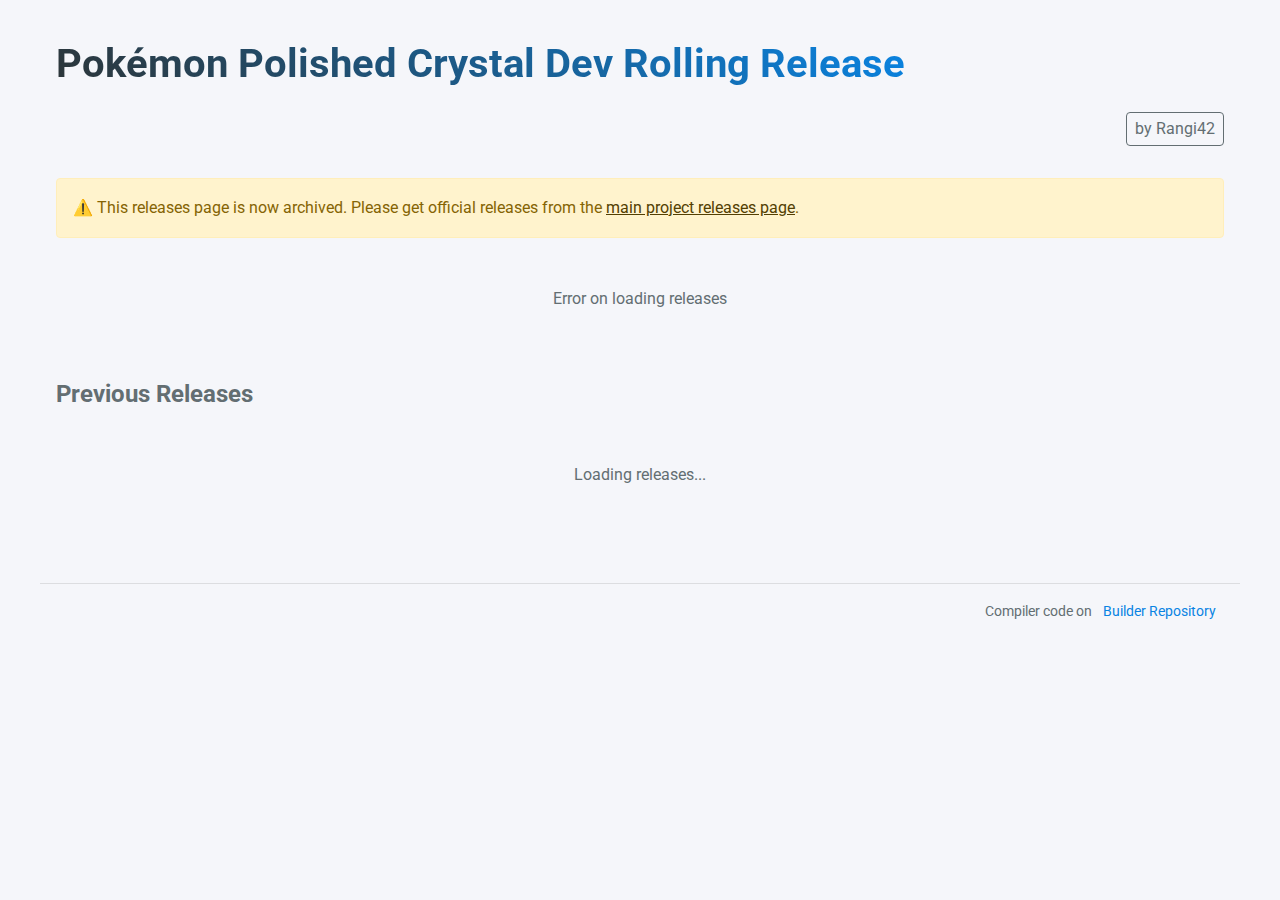
<file: index.html>
<!DOCTYPE html>
<html lang="pt-BR">
<head>
    <meta charset="UTF-8">
    <meta name="viewport" content="width=device-width, initial-scale=1.0">
    <title>Pokémon Polished Crystal Dev Rolling Release</title>
    <link rel="icon" href="https://avatars.githubusercontent.com/u/35663410?s=48&v=4" type="image/x-icon">

    <!-- Open Graph  -->
    <meta property="og:site_name" content="Pokémon Polished Crystal  Releases">
    <meta property="og:title" content="Pokémon Polished Crystal  Releases">
    <meta property="og:description" content="auto builder to Rangi42 polishedcrystal  branch ">
    <meta property="og:image" content="https://repository-images.githubusercontent.com/887394158/e3e22073-66c5-469b-a442-4606de54113d">
    <meta property="og:url" content="https://lucasliet.github.io/polishedcrystal-builder/">

    <link rel="stylesheet" href="style.css">
</head>
<body>
    <header>
        <h1>Pokémon Polished Crystal Dev Rolling Release</h1>
        <span><a href="https://github.com/Rangi42/polishedcrystal/" class="credits">by Rangi42</a></span>
    </header>
    <main>
        <section>
            <div class="warning">
                ⚠️ This releases page is now archived. Please get official releases from the
                <a href="https://github.com/Rangi42/polishedcrystal/releases">main project releases page</a>.
            </div>
        </section>
        <section id="latest-release">
            <div class="loading">Loading latest release...</div>
        </section>
        
        <h2>Previous Releases</h2>
        <section id="previous-releases">
            <div class="loading">Loading releases...</div>
        </section>
    </main>
    <footer>
      <span>Compiler code on <a href=https://github.com/lucasliet/polishedcrystal-builder>Builder Repository</a></span>
    </footer>
    <script src="script.js"></script>
</body>
</html>
</file>
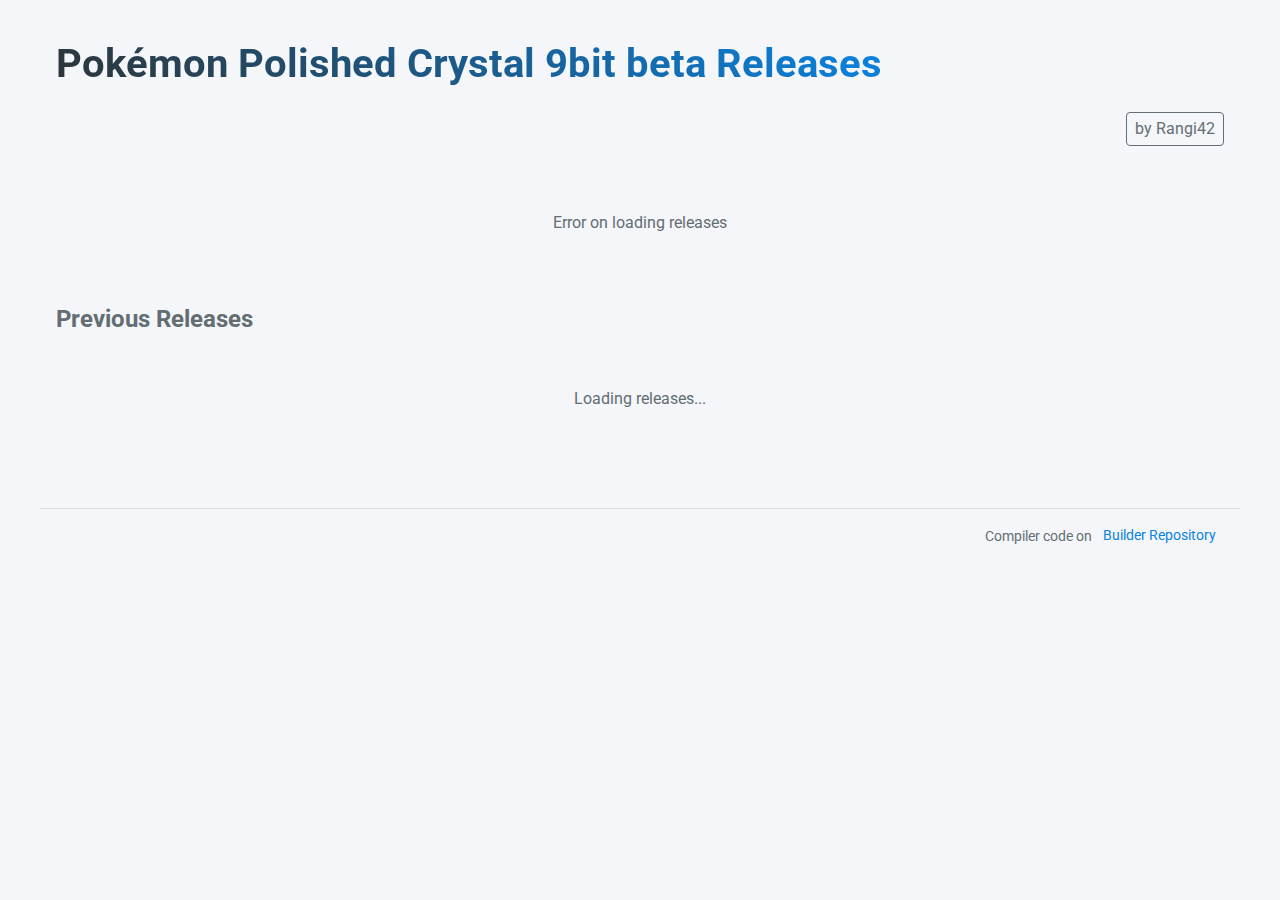
<file: docs/index.html>
<!DOCTYPE html>
<html lang="pt-BR">
<head>
    <meta charset="UTF-8">
    <meta name="viewport" content="width=device-width, initial-scale=1.0">
    <title>Pokémon Polished Crystal 9bit beta Releases</title>
    <link rel="icon" href="https://avatars.githubusercontent.com/u/35663410?s=48&v=4" type="image/x-icon">

    <!-- Open Graph  -->
    <meta property="og:site_name" content="Pokémon Polished Crystal 9bit beta Releases">
    <meta property="og:title" content="Pokémon Polished Crystal 9bit beta Releases">
    <meta property="og:description" content="auto builder to Rangi42 polishedcrystal 9bit beta branch ">
    <meta property="og:image" content="https://repository-images.githubusercontent.com/887394158/e3e22073-66c5-469b-a442-4606de54113d">
    <meta property="og:url" content="https://lucasliet.github.io/polishedcrystal-builder/">

    <link rel="stylesheet" href="style.css">
</head>
<body>
    <header>
        <h1>Pokémon Polished Crystal 9bit beta Releases</h1>
        <span><a href="https://github.com/Rangi42/polishedcrystal/" class="credits">by Rangi42</a></span>
    </header>
    <main>
        <section id="latest-release">
            <div class="loading">Loading latest release...</div>
        </section>
        
        <h2>Previous Releases</h2>
        <section id="previous-releases">
            <div class="loading">Loading releases...</div>
        </section>
    </main>
    <footer>
      <span>Compiler code on <a href=https://github.com/lucasliet/polishedcrystal-builder>Builder Repository</a></span>
    </footer>
    <script src="script.js"></script>
</body>
</html>
</file>
<file: style.css>
@import url('https://fonts.googleapis.com/css2?family=Roboto:ital,wght@0,100..900;1,100..900&display=swap');

:root {
  --primary: #2d3436;
  --secondary: #636e72;
  --accent: #0984e3;
  --background: #f5f6fa;
  --card-bg: #ffffff;
  --border-radius: 4px;
}

* {
  margin: 0;
  padding: 0;
  box-sizing: border-box;
}

a {
  text-decoration: none;
}

body {
  font-family: 'Roboto', system-ui, sans-serif;
  background-color: var(--background);
  color: var(--primary);
  line-height: 1.6;
}

main {
  max-width: 1200px;
  margin: 2rem auto;
  padding: 0 1rem;
}

header {
  max-width: 1200px;
  margin: 2rem auto;
  padding: 0 1rem;
  display: flex;
  justify-content: space-between;
  align-items: center;
  flex-wrap: wrap;
  gap: 1rem;
}

header > span {
  display: flex;
  justify-content: flex-end;
  width: 100%;
}

footer {
  display: flex;
  justify-content: flex-end;
  max-width: 1200px;
  margin: 4rem auto 2rem;
  padding: 1rem;
  text-align: center;
  color: var(--secondary);
  border-top: 1px solid rgba(0, 0, 0, 0.1);
}

footer span {
  font-size: 0.9rem;
}

footer a, .credits {
  color: var(--accent);
  padding: 0.2rem 0.5rem;
  border-radius: var(--border-radius);
  transition: all 0.2s ease;
}

footer a:hover, .credits:hover {
  background-color: var(--accent);
  color: var(--card-bg);
}

h1 {
  margin: 0;
  font-size: 2.5rem;
  background: linear-gradient(45deg, var(--primary), var(--accent));
  background-clip: text;
  -webkit-background-clip: text;
  -webkit-text-fill-color: transparent;
}

h2 {
  margin: 2rem 0 1rem;
  color: var(--secondary);
}

hr {
  border: 1px solid var(--secondary);
}

code {
  background-color: var(--background);
  padding: 0.2em 0.4em;
  border-radius: var(--border-radius);
  font-family: monospace;
  font-size: 0.9em;
}

.warning {
  background-color: #fff3cd;
  border-radius: var(--border-radius);
  color: #856404;
  border: 1px solid #ffeeba;
  border-radius: var(--border-radius);
  padding: 1rem;
  margin: 1rem 0;
}

.warning a {
  color: #533f03;
  text-decoration: underline;
}

.warning a:hover {
  color: #000;
}

.credits {
  color: var(--secondary);
  border: 1px solid var(--secondary);
}

.release-card {
  background: var(--card-bg);
  border-radius: calc(var(--border-radius) * 4);
  padding: 1.5rem;
  margin-bottom: 1rem;
  box-shadow: 0 4px 6px rgba(0, 0, 0, 0.1);
  transition: transform 0.2s ease, box-shadow 0.2s ease;
}

.release-card:hover {
  transform: translateY(-2px);
  box-shadow: 0 6px 12px rgba(0, 0, 0, 0.15);
}

.release-card.latest {
  border: 2px solid var(--accent);
}

.release-card.collapsed .release-content {
  display: none;
}

.release-card .release-header {
  display: flex;
  justify-content: space-between;
  align-items: center;
  cursor: pointer;
  user-select: none;
}

.release-card .release-header::after {
  content: '▼';
  font-size: 0.8rem;
  transition: transform 0.3s ease;
}

.release-card.collapsed .release-header::after {
  transform: rotate(-90deg);
}

.release-card .release-content {
  animation: slideDown 0.3s ease;
}

@keyframes slideDown {
  from {
    opacity: 0;
    transform: translateY(-10px);
  }
  to {
    opacity: 1;
    transform: translateY(0);
  }
}

.release-title {
  font-size: 1.25rem;
  color: var(--accent);
  margin-bottom: 0.5rem;
}

.release-date {
  color: var(--secondary);
  font-size: 0.9rem;
  margin-bottom: 1rem;
}

.release-body {
  margin: 1rem 0;
  color: var(--primary);
}

.release-body b {
  font-weight: 600;
}

.release-body i {
  font-style: italic;
}

.download-list {
  list-style: none;
  display: grid;
  grid-template-columns: repeat(auto-fit, minmax(300px, 1fr));
  gap: 1rem;
  margin-top: 1rem;
}

.download-link {
  display: flex;
  align-items: center;
  padding: 0.5rem 1rem;
  min-height: 4rem;
  background-color: var(--accent);
  color: var(--card-bg);
  border-radius: var(--border-radius);
  transition: background-color, transform 0.2s ease;
}

.download-link:hover {
  background-color: #0773c5;
  transform: scale(1.02);
}

.loading, .error {
  text-align: center;
  color: var(--secondary);
  padding: 2rem;
}

.loading {
  animation: pulse 0.5s infinite;
}

@keyframes pulse {
  0% { opacity: 0.6; }
  50% { opacity: 1; }
  100% { opacity: 0.6; }
}

@media (max-width: 768px) {
  h1 { font-size: 2rem; }
  .release-card { padding: 1rem; }
}
</file>
<file: docs/style.css>
@import url('https://fonts.googleapis.com/css2?family=Roboto:ital,wght@0,100..900;1,100..900&display=swap');

:root {
  --primary: #2d3436;
  --secondary: #636e72;
  --accent: #0984e3;
  --background: #f5f6fa;
  --card-bg: #ffffff;
  --border-radius: 4px;
}

* {
  margin: 0;
  padding: 0;
  box-sizing: border-box;
}

a {
  text-decoration: none;
}

body {
  font-family: 'Roboto', system-ui, sans-serif;
  background-color: var(--background);
  color: var(--primary);
  line-height: 1.6;
}

main {
  max-width: 1200px;
  margin: 2rem auto;
  padding: 0 1rem;
}

header {
  max-width: 1200px;
  margin: 2rem auto;
  padding: 0 1rem;
  display: flex;
  justify-content: space-between;
  align-items: center;
  flex-wrap: wrap;
  gap: 1rem;
}

header > span {
  display: flex;
  justify-content: flex-end;
  width: 100%;
}

footer {
  display: flex;
  justify-content: flex-end;
  max-width: 1200px;
  margin: 4rem auto 2rem;
  padding: 1rem;
  text-align: center;
  color: var(--secondary);
  border-top: 1px solid rgba(0, 0, 0, 0.1);
}

footer span {
  font-size: 0.9rem;
}

footer a, .credits {
  color: var(--accent);
  padding: 0.2rem 0.5rem;
  border-radius: var(--border-radius);
  transition: all 0.2s ease;
}

footer a:hover, .credits:hover {
  background-color: var(--accent);
  color: var(--card-bg);
}

h1 {
  margin: 0;
  font-size: 2.5rem;
  background: linear-gradient(45deg, var(--primary), var(--accent));
  background-clip: text;
  -webkit-background-clip: text;
  -webkit-text-fill-color: transparent;
}

h2 {
  margin: 2rem 0 1rem;
  color: var(--secondary);
}

hr {
  border: 1px solid var(--secondary);
}

code {
  background-color: var(--background);
  padding: 0.2em 0.4em;
  border-radius: var(--border-radius);
  font-family: monospace;
  font-size: 0.9em;
}

.credits {
  color: var(--secondary);
  border: 1px solid var(--secondary);
}

.release-card {
  background: var(--card-bg);
  border-radius: calc(var(--border-radius) * 4);
  padding: 1.5rem;
  margin-bottom: 1rem;
  box-shadow: 0 4px 6px rgba(0, 0, 0, 0.1);
  transition: transform 0.2s ease, box-shadow 0.2s ease;
}

.release-card:hover {
  transform: translateY(-2px);
  box-shadow: 0 6px 12px rgba(0, 0, 0, 0.15);
}

.release-card.latest {
  border: 2px solid var(--accent);
  background: linear-gradient(to right bottom, var(--card-bg), var(--background));
}

.release-card.collapsed .release-content {
  display: none;
}

.release-card .release-header {
  display: flex;
  justify-content: space-between;
  align-items: center;
  cursor: pointer;
  user-select: none;
}

.release-card .release-header::after {
  content: '▼';
  font-size: 0.8rem;
  transition: transform 0.3s ease;
}

.release-card.collapsed .release-header::after {
  transform: rotate(-90deg);
}

.release-card .release-content {
  animation: slideDown 0.3s ease;
}

@keyframes slideDown {
  from {
    opacity: 0;
    transform: translateY(-10px);
  }
  to {
    opacity: 1;
    transform: translateY(0);
  }
}

.release-title {
  font-size: 1.25rem;
  color: var(--accent);
  margin-bottom: 0.5rem;
}

.release-date {
  color: var(--secondary);
  font-size: 0.9rem;
  margin-bottom: 1rem;
}

.release-body {
  margin: 1rem 0;
  color: var(--primary);
}

.release-body b {
  font-weight: 600;
}

.release-body i {
  font-style: italic;
}

.download-list {
  list-style: none;
  display: grid;
  grid-template-columns: repeat(auto-fit, minmax(300px, 1fr));
  gap: 1rem;
  margin-top: 1rem;
}

.download-link {
  display: flex;
  align-items: center;
  padding: 0.5rem 1rem;
  min-height: 4rem;
  background-color: var(--accent);
  color: var(--card-bg);
  border-radius: var(--border-radius);
  transition: background-color, transform 0.2s ease;
}

.download-link:hover {
  background-color: #0773c5;
  transform: scale(1.02);
}

.loading, .error {
  text-align: center;
  color: var(--secondary);
  padding: 2rem;
}

.loading {
  animation: pulse 0.5s infinite;
}

@keyframes pulse {
  0% { opacity: 0.6; }
  50% { opacity: 1; }
  100% { opacity: 0.6; }
}

@media (max-width: 768px) {
  h1 { font-size: 2rem; }
  .release-card { padding: 1rem; }
}
</file>
